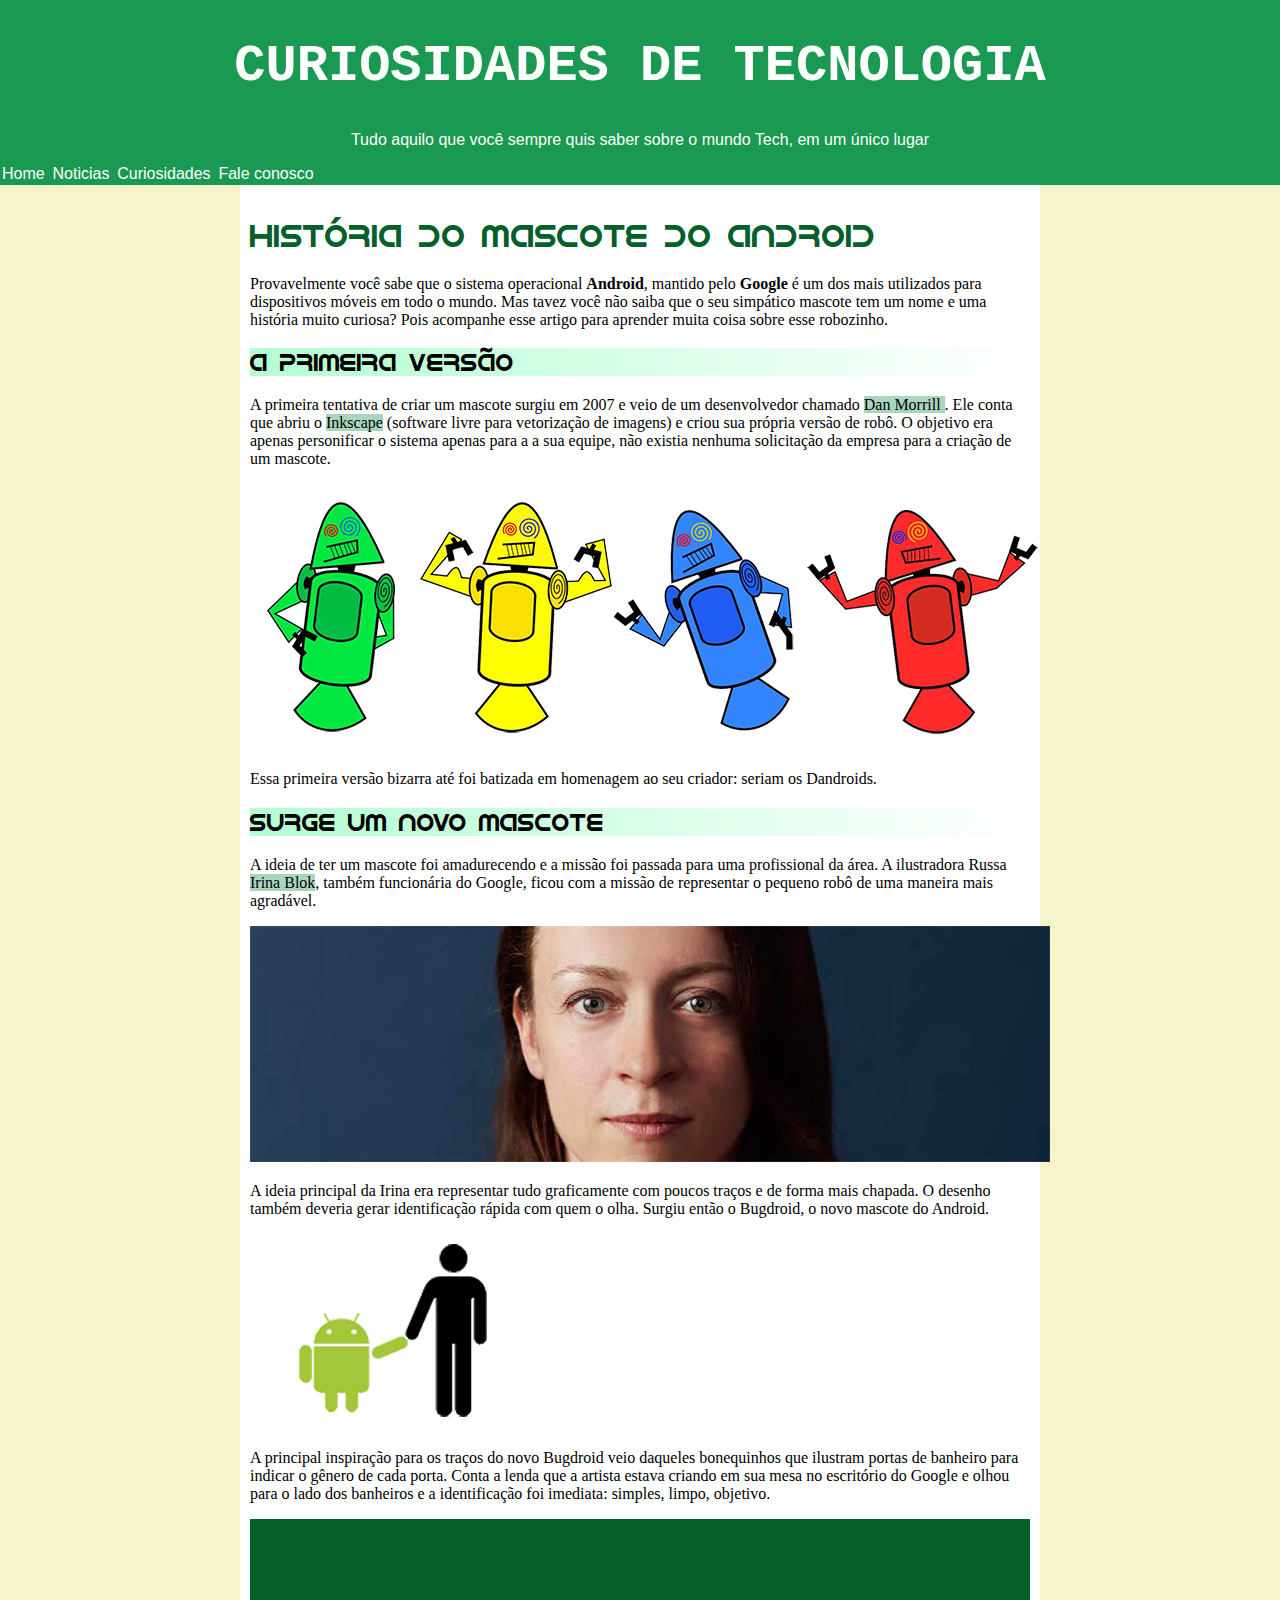
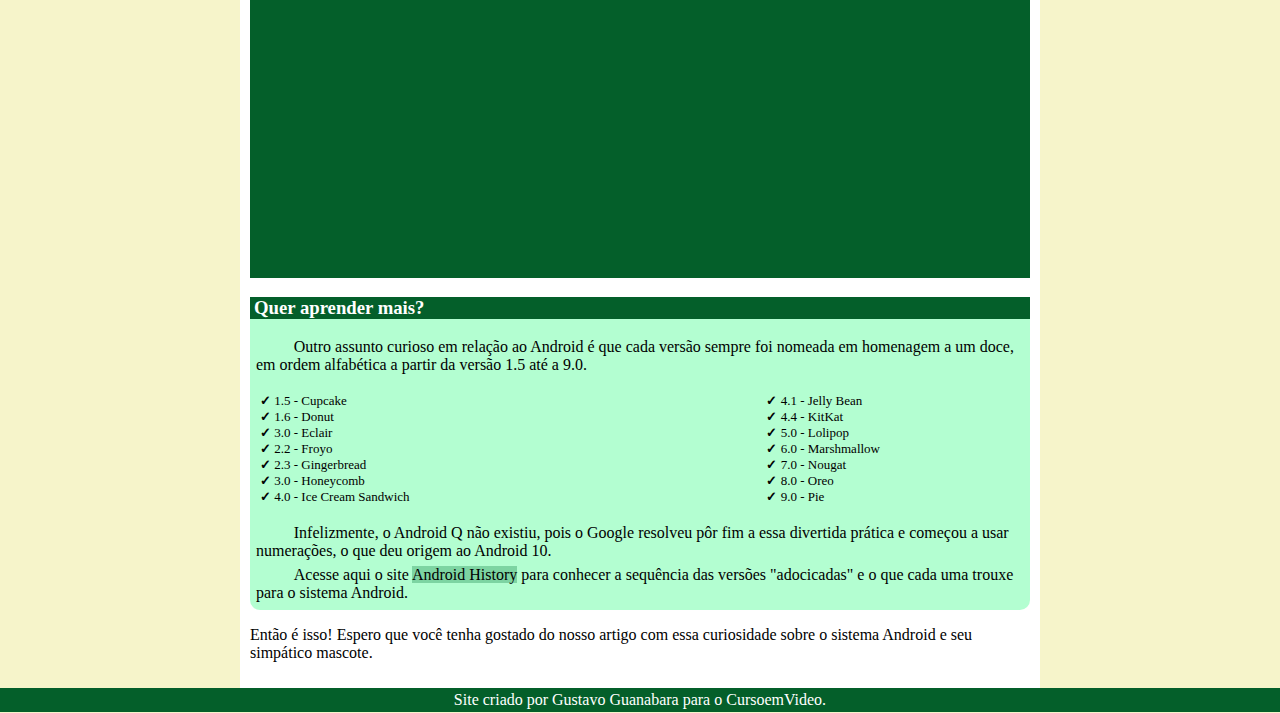
<file: index.html>
<!DOCTYPE html>
<html lang="pt-br">

<head>
    <meta charset="UTF-8">
    <meta name="viewport" content="width=device-width, initial-scale=1.0">
    <title>Android</title>
    <link rel="stylesheet" href="style.css">
  <link rel="shortcut icon" href="imagens/favicon.ico" type="image/x-icon">
</head>

<body>
    <header>
        <nav id="titulo">
            <h1>CURIOSIDADES DE TECNOLOGIA</h1>
            <p>Tudo aquilo que você sempre quis saber sobre o mundo Tech, em um único lugar</p>
        </nav>
        <nav>
            <a href="#titulo">Home</a>
            <a href="#noticias">Noticias</a>
            <a href="#h3">Curiosidades</a>
            <a href="#fim">Fale conosco</a>
        </nav>
    </header>
    <main>
        <section id="noticias">
            <article>
                <h1>História do Mascote do Android</h1>
                <p>Provavelmente você sabe que o sistema operacional <strong>Android</strong>, mantido pelo <strong>Google</strong> é um dos mais
                    utilizados para dispositivos móveis em todo o mundo. Mas tavez você não saiba que o seu simpático
                    mascote tem um nome e uma história muito curiosa? Pois acompanhe esse artigo para aprender muita
                    coisa sobre esse robozinho.</p>
            </article>
            <article id="2paragrafo">
                <h2>A primeira versão</h2>
                <p>A primeira tentativa de criar um mascote surgiu em 2007 e veio de um desenvolvedor chamado <a href="https://androidcommunity.com/dan-morrill-shows-us-the-android-mascot-that-almost-was-20130103/" class="link" target="_blank">
                    Dan
                        Morrill
                </a>. Ele conta que abriu o <a href="https://inkscape.org/release/inkscape-1.4.2/windows/64-bit/msi/dl/" target="_blank" class="link">Inkscape</a> (software livre para vetorização de imagens) e criou sua
                    própria versão de robô. O objetivo era apenas personificar o sistema apenas para a a sua equipe, não
                    existia nenhuma solicitação da empresa para a criação de um mascote.
                </p>
                <picture>
                    <source media="(max-width:750px )" srcset="imagens/dan-droids-pq.png" type="image/png">

                    <img src="imagens/dan-droids.png" alt="foto frexivel">
                </picture>
                <p>Essa primeira versão bizarra até foi batizada em homenagem ao seu criador: seriam os Dandroids.</p>
            </article>
            <article id="3paragrafo">
                <h2>Surge um novo mascote</h2>
                <p>A ideia de ter um mascote foi amadurecendo e a missão foi passada para uma profissional da área. A
                    ilustradora Russa <a href="https://www.irinablok.com" target="_blank"  class="link">Irina Blok</a>, também funcionária do Google, ficou com a missão de representar o
                    pequeno robô de uma maneira mais agradável.</p>
                <picture>
                    <source media="(max-width:750px )" srcset="imagens/irina-blok-pq.jpg" type="image/png">

                    <img src="imagens/irina-blok.jpg" alt="foto frexivel">
                </picture>
                <p>A ideia principal da Irina era representar tudo graficamente com poucos traços e de forma mais
                    chapada. O desenho também deveria gerar identificação rápida com quem o olha. Surgiu então o
                    Bugdroid, o novo mascote do Android.</p>
                <img src="imagens/bugdroid.png" alt="imagem3">
                <p>A principal inspiração para os traços do novo Bugdroid veio daqueles bonequinhos que ilustram portas
                    de banheiro para indicar o gênero de cada porta. Conta a lenda que a artista estava criando em sua
                    mesa no escritório do Google e olhou para o lado dos banheiros e a identificação foi imediata:
                    simples, limpo, objetivo.</p>

            </article>
            <article class="video">
               
                <iframe width="560" height="315" src="https://www.youtube.com/embed/l2UDgpLz20M?si=AWCMJVkNAwDiQNFc" title="YouTube video player" frameborder="0" allow="accelerometer; autoplay; clipboard-write; encrypted-media; gyroscope; picture-in-picture; web-share" referrerpolicy="strict-origin-when-cross-origin" allowfullscreen></iframe>
            </article>
            <article>
                <article id="h3">
                    <h3> Quer aprender mais? </h3>
                    <p>Outro assunto curioso em relação ao Android é que cada versão sempre foi nomeada em homenagem a
                        um doce, em ordem alfabética a partir da versão 1.5 até a 9.0.</p>
                    <div class="listas">
                        <ul>
                            <li>1.5 - Cupcake</li>
                            <li>1.6 - Donut</li>
                            <li>3.0 - Eclair</li>
                            <li>2.2 - Froyo</li>
                            <li>2.3 - Gingerbread</li>
                            <li>3.0 - Honeycomb</li>
                            <li>4.0 - Ice Cream Sandwich</li>

                        </ul>

                        <ul>
                            <li>4.1 - Jelly Bean</li>
                            <li>4.4 - KitKat</li>
                            <li>5.0 - Lolipop</li>
                            <li>6.0 - Marshmallow</li>
                            <li>7.0 - Nougat</li>
                            <li>8.0 - Oreo</li>
                            <li>9.0 - Pie</li>

                        </ul>
                    </div>
                    <p>Infelizmente, o Android Q não existiu, pois o Google resolveu pôr fim a essa divertida prática e
                        começou a usar numerações, o que deu origem ao Android 10.</p>
                    <p>Acesse aqui o site <a href="https://en.wikipedia.org/wiki/Android_version_history" target="_blank"  class="link">Android History</a> para conhecer a sequência das versões "adocicadas" e o que
                        cada uma trouxe para o sistema Android.</p>

                </article>
                <p>Então é isso! Espero que você tenha gostado do nosso artigo com essa curiosidade sobre o sistema
                    Android e seu simpático mascote.</p>
            </article>
        </section>
    </main>
    <footer id="fim">
        <p>Site criado por Gustavo Guanabara para o CursoemVideo.</p>
    </footer>

</body>

</html>
</file>
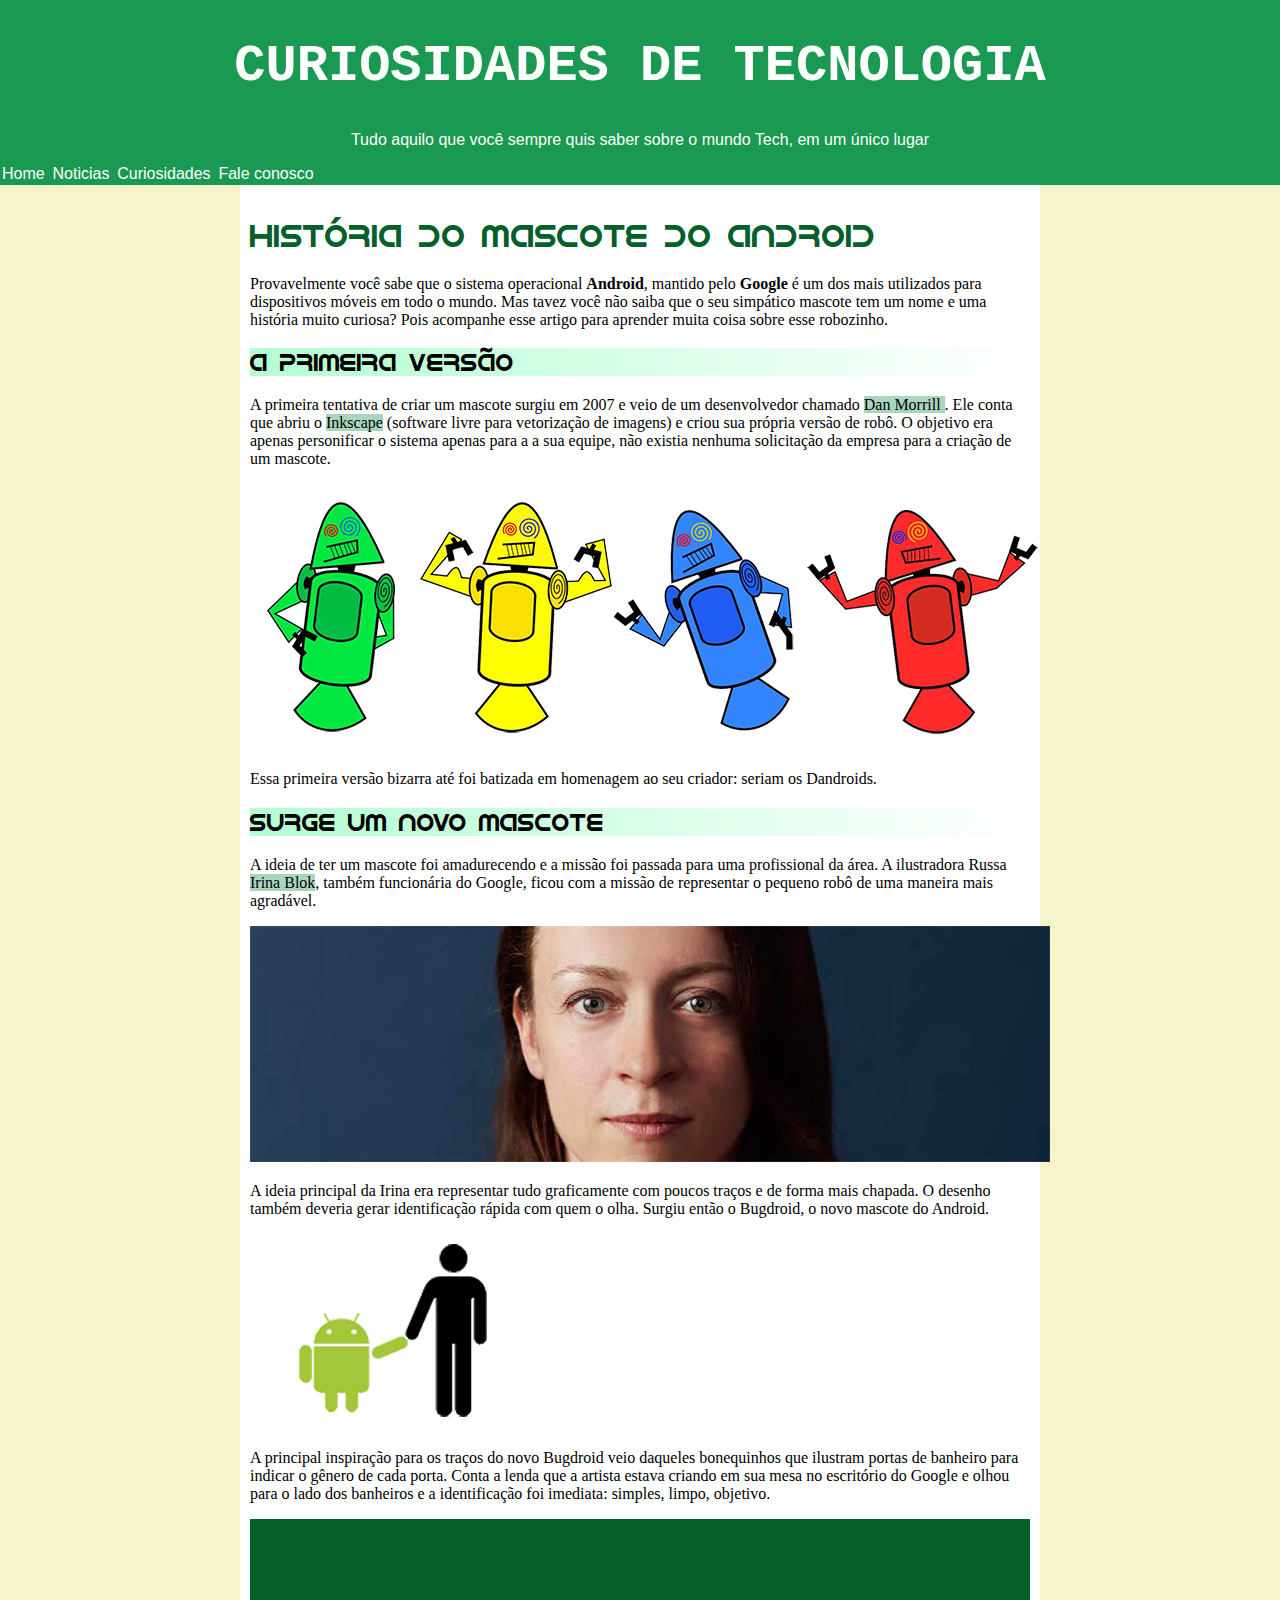
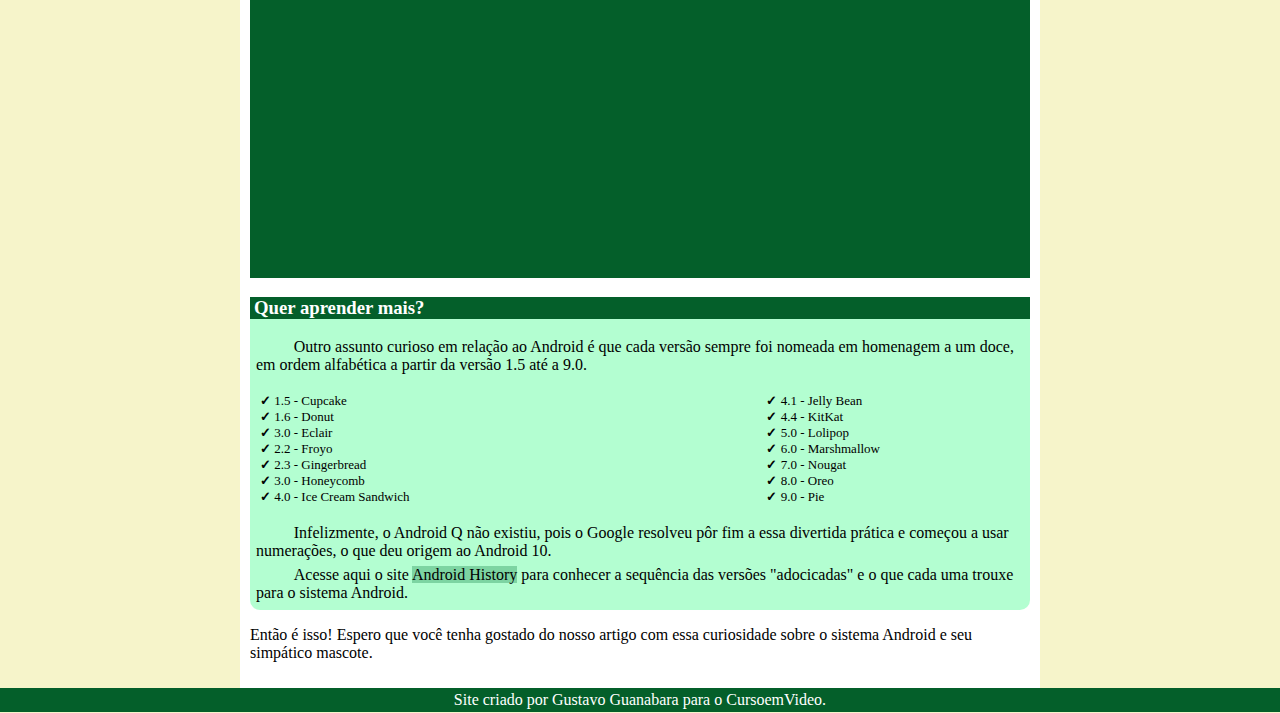
<file: index.html.html>
<!DOCTYPE html>
<html lang="pt-br">

<head>
    <meta charset="UTF-8">
    <meta name="viewport" content="width=device-width, initial-scale=1.0">
    <title>Android</title>
    <link rel="stylesheet" href="style.css">
  <link rel="shortcut icon" href="imagens/favicon.ico" type="image/x-icon">
</head>

<body>
    <header>
        <nav id="titulo">
            <h1>CURIOSIDADES DE TECNOLOGIA</h1>
            <p>Tudo aquilo que você sempre quis saber sobre o mundo Tech, em um único lugar</p>
        </nav>
        <nav>
            <a href="#titulo">Home</a>
            <a href="#noticias">Noticias</a>
            <a href="#h3">Curiosidades</a>
            <a href="#fim">Fale conosco</a>
        </nav>
    </header>
    <main>
        <section id="noticias">
            <article>
                <h1>História do Mascote do Android</h1>
                <p>Provavelmente você sabe que o sistema operacional <strong>Android</strong>, mantido pelo <strong>Google</strong> é um dos mais
                    utilizados para dispositivos móveis em todo o mundo. Mas tavez você não saiba que o seu simpático
                    mascote tem um nome e uma história muito curiosa? Pois acompanhe esse artigo para aprender muita
                    coisa sobre esse robozinho.</p>
            </article>
            <article id="2paragrafo">
                <h2>A primeira versão</h2>
                <p>A primeira tentativa de criar um mascote surgiu em 2007 e veio de um desenvolvedor chamado <a href="https://androidcommunity.com/dan-morrill-shows-us-the-android-mascot-that-almost-was-20130103/" class="link" target="_blank">
                    Dan
                        Morrill
                </a>. Ele conta que abriu o <a href="https://inkscape.org/release/inkscape-1.4.2/windows/64-bit/msi/dl/" target="_blank" class="link">Inkscape</a> (software livre para vetorização de imagens) e criou sua
                    própria versão de robô. O objetivo era apenas personificar o sistema apenas para a a sua equipe, não
                    existia nenhuma solicitação da empresa para a criação de um mascote.
                </p>
                <picture>
                    <source media="(max-width:600px )" srcset="imagens/dan-droids-pq.png" type="image/png">

                    <img src="imagens/dan-droids.png" alt="foto frexivel">
                </picture>
                <p>Essa primeira versão bizarra até foi batizada em homenagem ao seu criador: seriam os Dandroids.</p>
            </article>
            <article id="3paragrafo">
                <h2>Surge um novo mascote</h2>
                <p>A ideia de ter um mascote foi amadurecendo e a missão foi passada para uma profissional da área. A
                    ilustradora Russa <a href="https://www.irinablok.com" target="_blank"  class="link">Irina Blok</a>, também funcionária do Google, ficou com a missão de representar o
                    pequeno robô de uma maneira mais agradável.</p>
                <picture>
                    <source media="(max-width:750px )" srcset="imagens/irina-blok-pq.jpg" type="image/png">

                    <img src="imagens/irina-blok.jpg" alt="foto frexivel">
                </picture>
                <p>A ideia principal da Irina era representar tudo graficamente com poucos traços e de forma mais
                    chapada. O desenho também deveria gerar identificação rápida com quem o olha. Surgiu então o
                    Bugdroid, o novo mascote do Android.</p>
                <img src="imagens/bugdroid.png" alt="imagem3">
                <p>A principal inspiração para os traços do novo Bugdroid veio daqueles bonequinhos que ilustram portas
                    de banheiro para indicar o gênero de cada porta. Conta a lenda que a artista estava criando em sua
                    mesa no escritório do Google e olhou para o lado dos banheiros e a identificação foi imediata:
                    simples, limpo, objetivo.</p>

            </article>
            <article class="video">
               
                <iframe width="560" height="315" src="https://www.youtube.com/embed/l2UDgpLz20M?si=AWCMJVkNAwDiQNFc" title="YouTube video player" frameborder="0" allow="accelerometer; autoplay; clipboard-write; encrypted-media; gyroscope; picture-in-picture; web-share" referrerpolicy="strict-origin-when-cross-origin" allowfullscreen></iframe>
            </article>
            <article>
                <article id="h3">
                    <h3> Quer aprender mais? </h3>
                    <p>Outro assunto curioso em relação ao Android é que cada versão sempre foi nomeada em homenagem a
                        um doce, em ordem alfabética a partir da versão 1.5 até a 9.0.</p>
                    <div class="listas">
                        <ul>
                            <li>1.5 - Cupcake</li>
                            <li>1.6 - Donut</li>
                            <li>3.0 - Eclair</li>
                            <li>2.2 - Froyo</li>
                            <li>2.3 - Gingerbread</li>
                            <li>3.0 - Honeycomb</li>
                            <li>4.0 - Ice Cream Sandwich</li>

                        </ul>

                        <ul>
                            <li>4.1 - Jelly Bean</li>
                            <li>4.4 - KitKat</li>
                            <li>5.0 - Lolipop</li>
                            <li>6.0 - Marshmallow</li>
                            <li>7.0 - Nougat</li>
                            <li>8.0 - Oreo</li>
                            <li>9.0 - Pie</li>

                        </ul>
                    </div>
                    <p>Infelizmente, o Android Q não existiu, pois o Google resolveu pôr fim a essa divertida prática e
                        começou a usar numerações, o que deu origem ao Android 10.</p>
                    <p>Acesse aqui o site <a href="https://en.wikipedia.org/wiki/Android_version_history" target="_blank"  class="link">Android History</a> para conhecer a sequência das versões "adocicadas" e o que
                        cada uma trouxe para o sistema Android.</p>

                </article>
                <p>Então é isso! Espero que você tenha gostado do nosso artigo com essa curiosidade sobre o sistema
                    Android e seu simpático mascote.</p>
            </article>
        </section>
    </main>
    <footer id="fim">
        <p>Site criado por Gustavo Guanabara para o CursoemVideo.</p>
    </footer>

</body>

</html>
</file>
<file: style.css>
@charset "UTF-8";

@font-face {
    font-family: 'h1';
    src: url('fontes/idroid.otf')format('opentype');
    font-weight: normal;
    font-style: normal;
}

body {

    background-color:#F6F4CA ;
    margin: 0px;
}

header {
    background-color: #199951;
    font-family: monospace;
    color: white;
    padding: 2px;
    margin: 0px;
}

nav#titulo {
    text-align: center;
    font-size: 2em;
}

nav#titulo>p {

    font-size: 16px;
    font-family: Arial, Helvetica, sans-serif;

}

nav>a {
    color: white;
    font-family: Arial, Helvetica, sans-serif;
    text-decoration: none;

    text-align: left;
}


main {
    margin: 0px 100px auto;
}
main {
  width: 100%;
  max-width: 800px; 
  min-width: 280px ;
  margin: 0px auto;
  padding: 0px;        
}


section#noticias {
    background-color: white;
    margin: 0px;
    padding: 10px;
}

article>h1 {
    font-family: 'h1', serif;
    color: #045f2a;
    font-weight: normal;

}

article>h2 {
    font-family: 'h1', serif;
    background: linear-gradient(to right, #B3FED1, white);
    font-weight: normal;
}

article#h3 {
    background-color: #B3FED1;
    padding: 0px 0px 2px 0px;
    margin: 0px;
    border-radius: 10px;
}

article#h3>h3 {
    background-color: #045f2a;
    color: white;
    padding: 0px 4px;


}

article#h3>p {
    text-indent: 1cm;
    margin: 6px;
}


footer {
    background-color: #045f2a;
    color: white;
    text-align: center;
    padding: 3px;
    margin: 0px;
}

footer>p {
    margin: 0px;
}

.listas {
    display: flex;
    justify-content: space-between;
    margin: 0px 150px 0px 10px;
    font-size: 13px;
}

.listas ul {
    list-style: none;
    /* remove a bolinha */
    padding: 0;
}

.listas li::before {
    content: "✓ ";
    color: rgb(2, 3, 2);
    font-weight: bold;
}

.link{
    background-color: #3ba16771;
    text-decoration: none;
    color: black;
    
}
.video{
    text-align: center;
    background-color: #045f2a;
    padding: 20px;
    max-width: 100%;
    height: auto;
    display: block;
    margin: 0 auto;
}
img{
   text-align: center;
}
</file>
